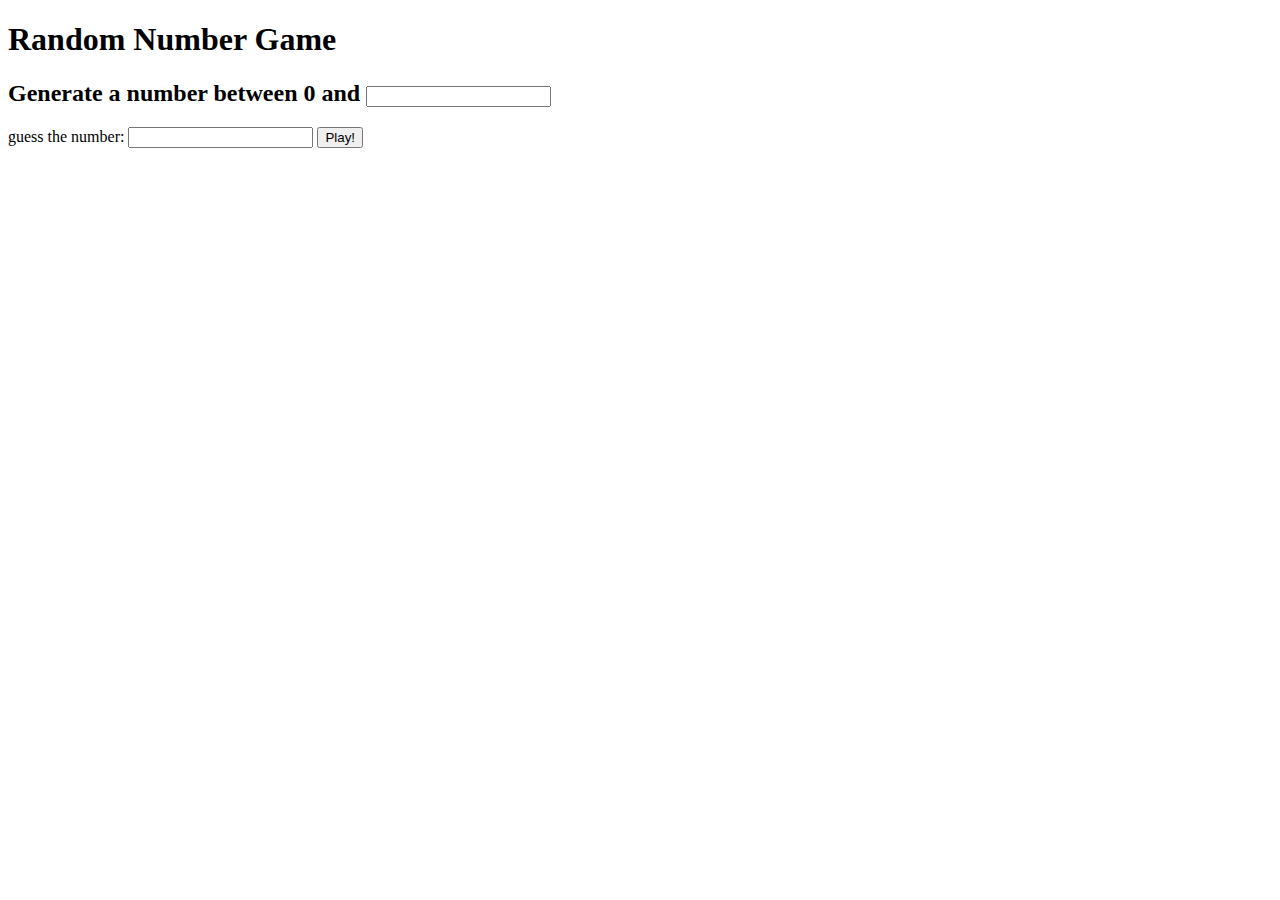
<file: index.html>
<!DOCTYPE html>
<html>
  <head>
    <title>Vanilla Challenge</title>
    <meta charset="UTF-8" />
  </head>
  <body>
    <form id="number-form">
        <h1>Random Number Game</h1>
        <h2>Generate a number between 0 and
            <input id="max_number" type="number" min="0"/>
        </h2>
        guess the number: <input id="guess_number" type="number" min="0"/>
        <button>Play!</button>
        <div id="content"></div>
        <div id="content2"></div>
    </form>

    <script src="src/index.js"></script>
  </body>
</html>
</file>
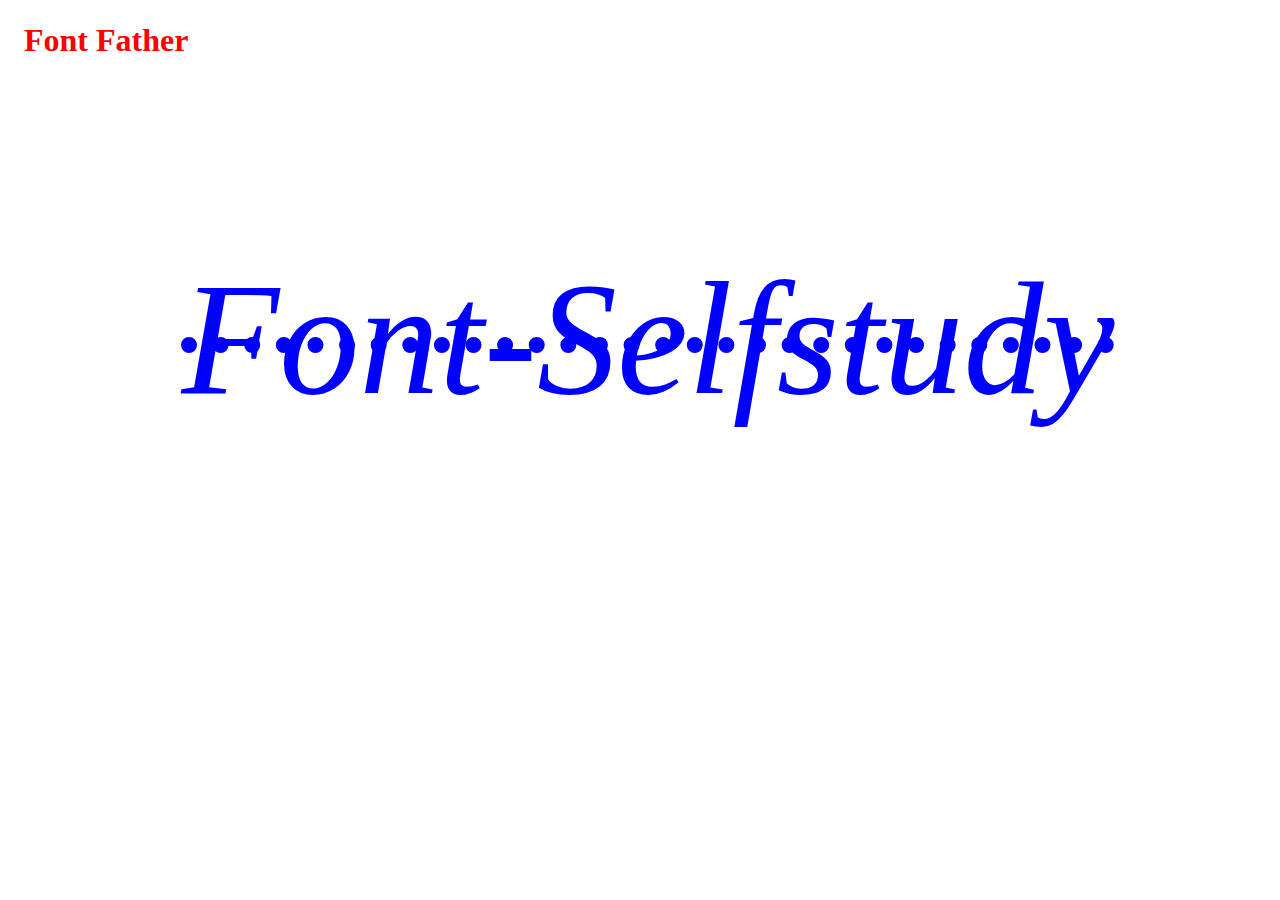
<file: font.html>
<!DOCTYPE html>
<html>
<head>
    <meta charset="UTF-8">
    <title>Font</title>
    <link rel="stylesheet" href="font.css">
</head>
<body>
    <div>
        Font Father<br>
        <h1>Font-Selfstudy</h1>
    </div>
</body>
</html>
</file>
<file: font.css>
div{
    color:red;
    font-weight:bold;
    font-size:2rem;
    line-height:2;
    text-indent:1rem;
}

div h1{
    font-family:Georgia, 'Times New Roman', Times, serif;
    font-weight:300;
    color:blue;
    font-style:italic;
    font-size:10rem;
    text-align:center;
    text-decoration:line-through dotted;
}
</file>
